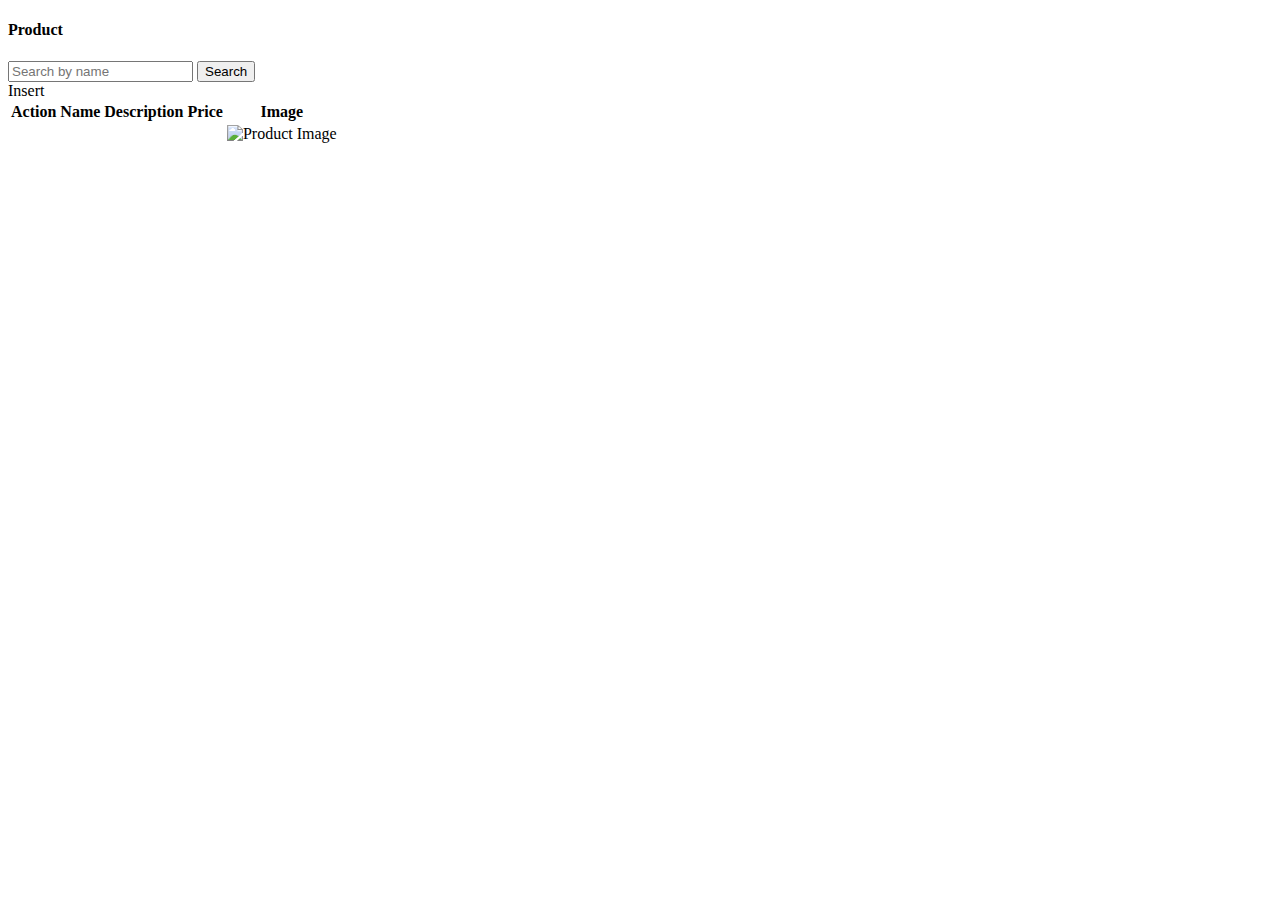
<file: src/main/resources/templates/product/index.html>
<!DOCTYPE html>
<html lang="en" xmlns:th="http://www.thymeleaf.org">
<head th:replace="~{layout :: head}"></head>
<body>
<div class="wrapper">
  <header th:replace="~{layout :: header-layout}"></header>
  <main class="product-index">
    <div>
      <h4>Product</h4>
    </div>
    <form method="get" th:action="@{/product/index}">
      <input type="text" name="productName" placeholder="Search by name" th:value="${productName}">
      <button type="submit" class="green-button">Search</button>
    </form>
      <a th:href="@{/product/productForm}">Insert</a>
    <div class="grid-container">
      <table>
        <thead>
        <tr>
          <th>Action</th>
          <th>Name</th>
          <th>Description</th>
          <th>Price</th>
          <th>Image</th>
        </tr>
        </thead>
        <tbody>
        <tr th:each="row : ${product}" th:object="${row}">
          <td>
<!--            <a class="green-button" th:href="@{/product/productUpdateForm(username=${#authentication.getPrincipal().getUsername()}, id=*{id})}" th:if="*{isDiscontinue == false}">Update</a>-->
<!--            <a class="green-button" th:href="@{/product/delete(id=*{id}, username=${#authentication.getPrincipal().getUsername()})}">Delete</a>-->
<!--            <a href="javascript:;" class="merch-button green-button" th:attr="data-id=*{id}">Detail</a>-->
<!--            <a class="green-button" th:if="*{isDiscontinue == false}" th:href="@{/product/setDiscontinue(id=*{id}, username=${#authentication.getPrincipal().getUsername()})}">Discontinue</a>-->
          </td>
          <td th:text="*{productName}"></td>
          <td th:text="*{productDescription}"></td>
          <td th:text="*{productPrice}"></td>
          <td>
            <img th:src="@{*{productImagePath}}" alt="Product Image" style="width: 100px; height: auto;">
          </td>
        </tr>
        </tbody>
      </table>
    </div>
  </main>
  <footer th:replace="~{layout :: footer-layout}"></footer>
</div>
</body>
</html>
</file>
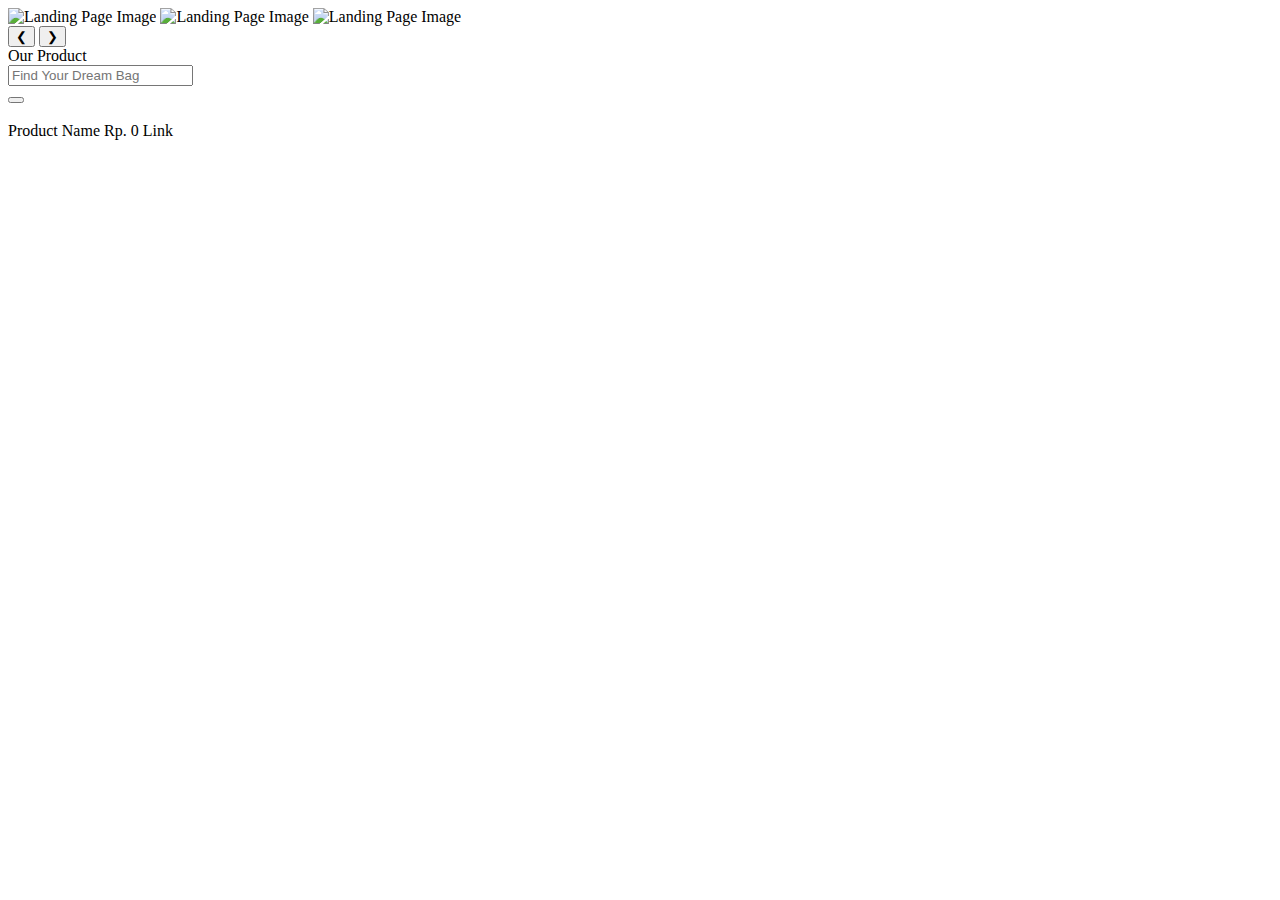
<file: src/main/resources/templates/home.html>
<!DOCTYPE html>
<html lang="en" xmlns:th="http://www.thymeleaf.org">
<head th:replace="~{layout :: head}"></head>
<body>
<div class="wrapper">
    <header th:replace="~{layout :: header-layout}"></header>
    <main>
        <div class="home">
            <div class="slider">
                <img th:src="@{/resources/images/LandingPage1.JPG}" class="active" alt="Landing Page Image">
                <img th:src="@{/resources/images/LandingPage2.JPG}" alt="Landing Page Image">
                <img th:src="@{/resources/images/Logo Katbag.JPG}" alt="Landing Page Image">
            </div>
            <div class="buttons">
                <button onclick="prevSlide()">&#10094;</button>
                <button onclick="nextSlide()">&#10095;</button>
            </div>
        </div>
        <div class="product section">
            <span>
                Our Product
            </span>
            <form class="filter" method="get" th:action="@{/home/index}">
                <div class="info-item">
                    <input type="text" name="productName" placeholder="Find Your Dream Bag" th:value="${productName}">
                </div>
                <div class="button-end">
                    <button type="submit" class="green-button"><i class="fas fa-search"></i></button>
                </div>
            </form>
            <div class="card-container">
                <div th:each="product : ${products}" class="card">
                    <div class="card-image">
                        <img th:src="@{${product.productImagePath}}" th:alt="${product.productName}">
                    </div>
                    <span class="product-title" th:text="${product.productName}">Product Name</span>
                    <span class="product-price" th:text="'Rp. ' + ${#numbers.formatDecimal(product.productPrice, 0, 'POINT', 0, 'COMMA')}">Rp. 0</span>
                    <span class="link">
                        <a th:href="@{'/products/' + ${product.id}}">Link</a>
                    </span>
                </div>
            </div>
        </div>
    </main>
    <footer th:replace="~{layout :: footer-layout}"></footer>
</div>
</body>
<script>

    let currentSlide = 0;
    let slideInterval;

    function showSlide(index) {
        const slides = document.querySelectorAll('.slider img');
        if (index >= slides.length) {
            currentSlide = 0;
        } else if (index < 0) {
            currentSlide = slides.length - 1;
        } else {
            currentSlide = index;
        }
        slides.forEach((slide, i) => {
            slide.classList.remove('active');
            if (i === currentSlide) {
                slide.classList.add('active');
            }
        });
    }

    function nextSlide() {
        showSlide(currentSlide + 1);
    }

    function prevSlide() {
        showSlide(currentSlide - 1);
    }

    function startSlideShow() {
        slideInterval = setInterval(nextSlide, 3000); // Change image every 3 seconds
    }

    function stopSlideShow() {
        clearInterval(slideInterval);
    }

    document.querySelector('.buttons button:first-of-type').addEventListener('click', () => {
        stopSlideShow();
        prevSlide();
        startSlideShow();
    });

    document.querySelector('.buttons button:last-of-type').addEventListener('click', () => {
        stopSlideShow();
        nextSlide();
        startSlideShow();
    });

    startSlideShow();

    // Header scroll effect
    window.addEventListener('scroll', function() {
        const header = document.querySelector('header');
        if (window.scrollY > 50) {
            header.classList.add('scrolled');
        } else {
            header.classList.remove('scrolled');
        }
    });

    // Scroll animation for sections
    const sections = document.querySelectorAll('.section');
    const observerOptions = {
        threshold: 0.5
    };

    const observer = new IntersectionObserver((entries, observer) => {
        entries.forEach(entry => {
            if (entry.isIntersecting) {
                entry.target.classList.add('visible');
            }
        });
    }, observerOptions);

    sections.forEach(section => {
        observer.observe(section);
    });
</script>
</script>
</html>
</file>
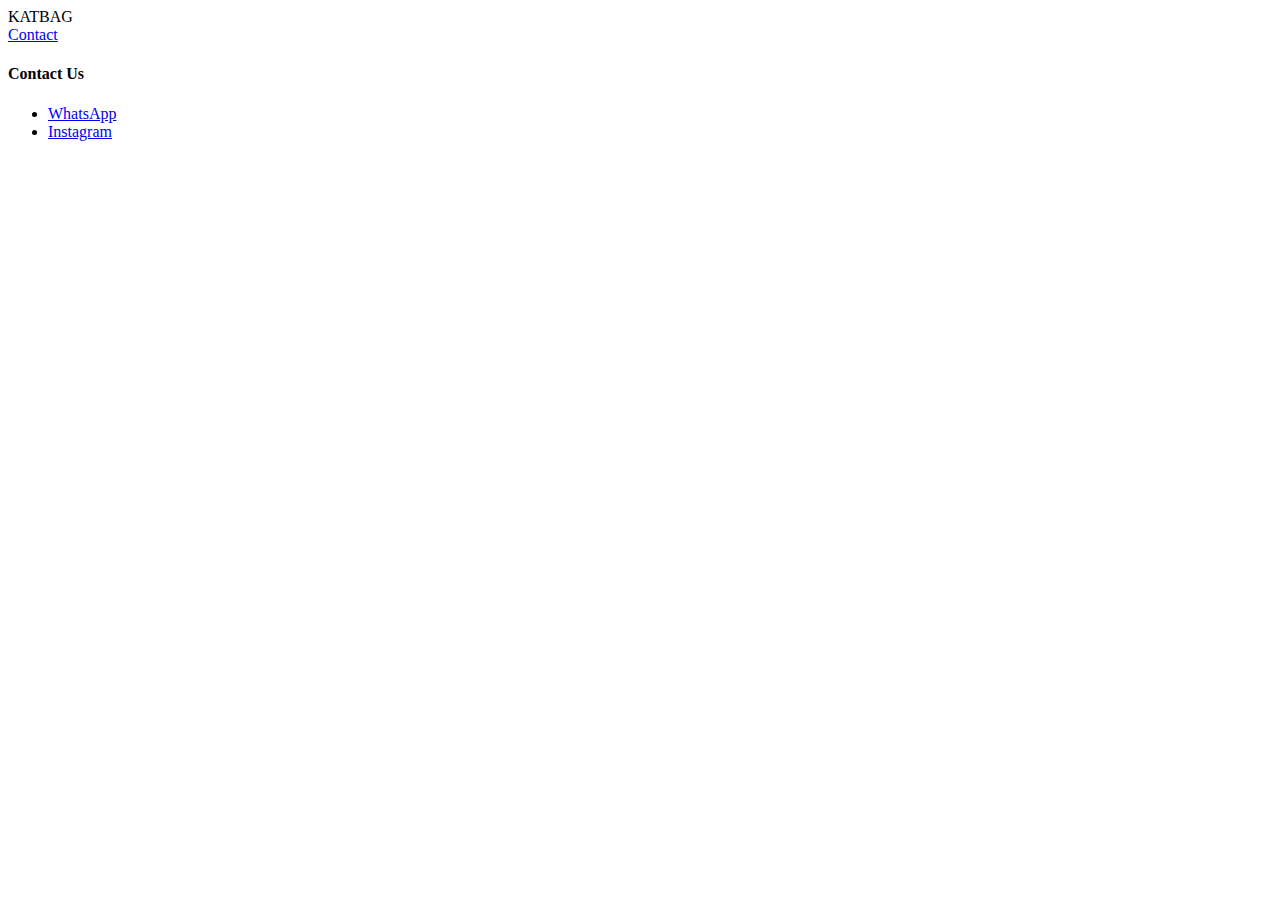
<file: src/main/resources/templates/layout.html>
<!DOCTYPE html>
<html lang="en" xmlns:th="http://www.thymeleaf.org">
<head th:fragment="head">
    <meta charset="UTF-8">
    <meta http-equiv="X-UA-Compatible" content="IE=edge">
    <meta name="viewport" content="width=device-width, initial-scale=1.0">
    <link rel="icon" type="image/icon" th:href="@{/favicon.ico}">
    <link rel="stylesheet" th:href="@{/resources/css/normalize.css}">
    <link rel="stylesheet" th:href="@{/resources/css/site.css}">
    <link rel="stylesheet" th:href="@{/resources/css/font-awesome.css}">
    <script th:src="@{/resources/js/jquery-3.6.0.js}"></script>
    <script th:src="@{/resources/js/site.js}" defer></script>
    <title>KATBAG</title>
</head>
<body>
<div class="wrapper">
    <header th:fragment="header-layout">
        <div class="nav-bar">
            <div class="title">
                <a th:href="@{/}">
                    <span>KATBAG</span>
                </a>
            </div>
            <div class="contact">
                <div class="maps">
                    <a th:href="@{/maps/index}"><i class="fas fa-map-marker-alt"></i></a>
                </div>
                <div class="burger">
                    <a href="javascript:;" class="contact-button">Contact</a>
                </div>
            </div>
        </div>
    </header>
</div>
<footer th:fragment="footer-layout">
    <div class="footer-content">
        <div class="footer-contact">
            <h4>Contact Us</h4>
            <ul>
                <li><a href="https://wa.me/+6287783005612" target="_blank"><i class="fab fa-whatsapp"></i> WhatsApp</a></li>
                <li><a href="https://www.instagram.com/katbagoficial" target="_blank"><i class="fab fa-instagram"></i> Instagram</a></li>
            </ul>
        </div>
    </div>
</footer>
</body>
</html>
</file>
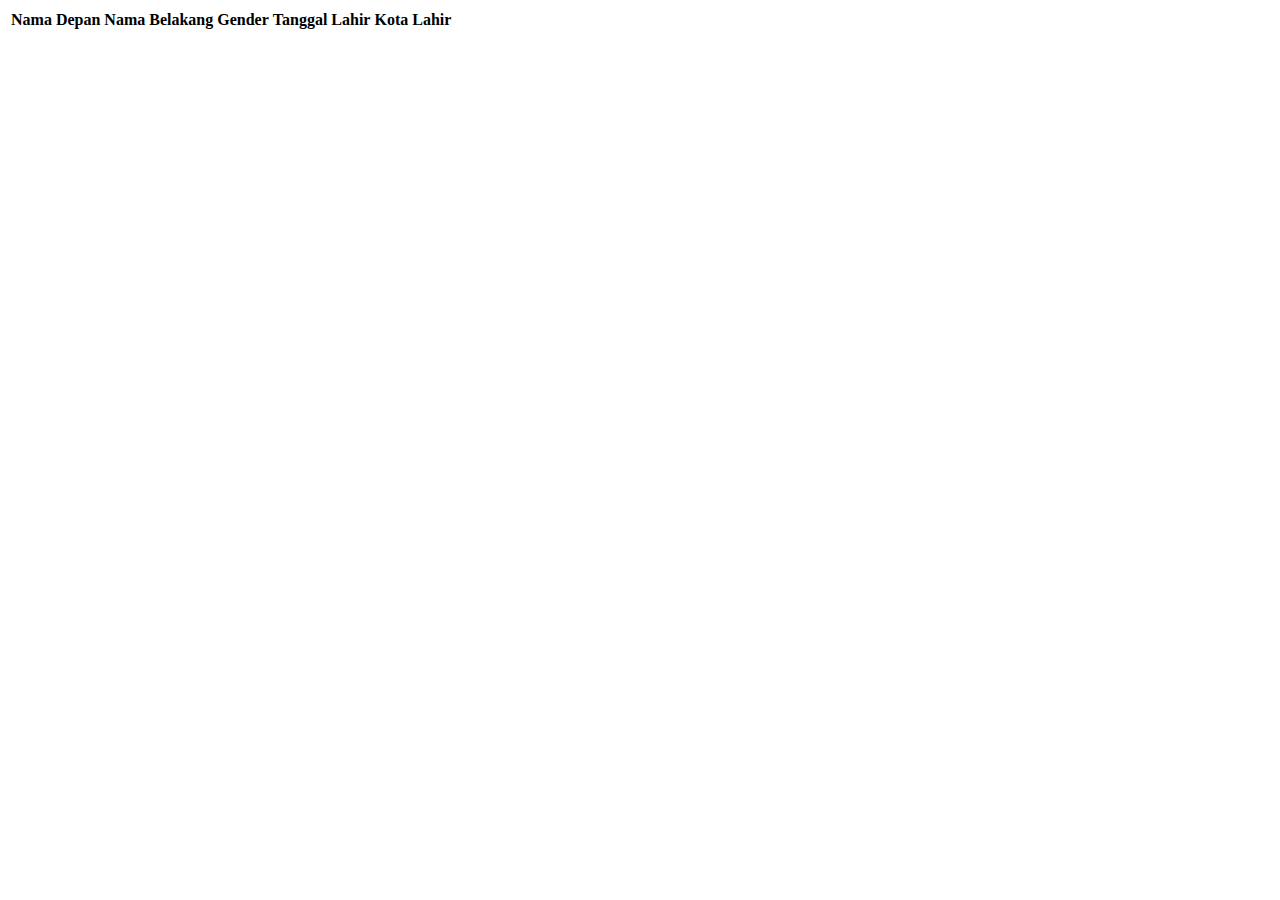
<file: src/main/resources/templates/people.html>
<!DOCTYPE html>
<html lang="en" xmlns:th="http://www.thymeleaf.org">
<head th:replace="~{layout :: head}"></head>
<body>
<div class="wrapper">
    <header th:replace="~{layout :: header-layout}"></header>
    <main>
        <div class="grid-container">
            <table>
                <thead>
                <tr>
                    <th>Nama Depan</th>
                    <th>Nama Belakang</th>
                    <th>Gender</th>
                    <th>Tanggal Lahir</th>
                    <th>Kota Lahir</th>
                </tr>
                </thead>
                <tbody>
                <tr th:each="row : ${grid}" th:object="${row}">
                    <td th:text="*{namaDepan}"></td>
                    <td th:text="*{namaBelakang}"></td>
                    <td th:text="*{gender}"></td>
                    <td th:text="*{tanggalLahir}"></td>
                    <td th:text="*{kotaLahir}"></td>
                </tr>
                </tbody>
            </table>
        </div>
    </main>
</div>
</body>
</html>
</file>
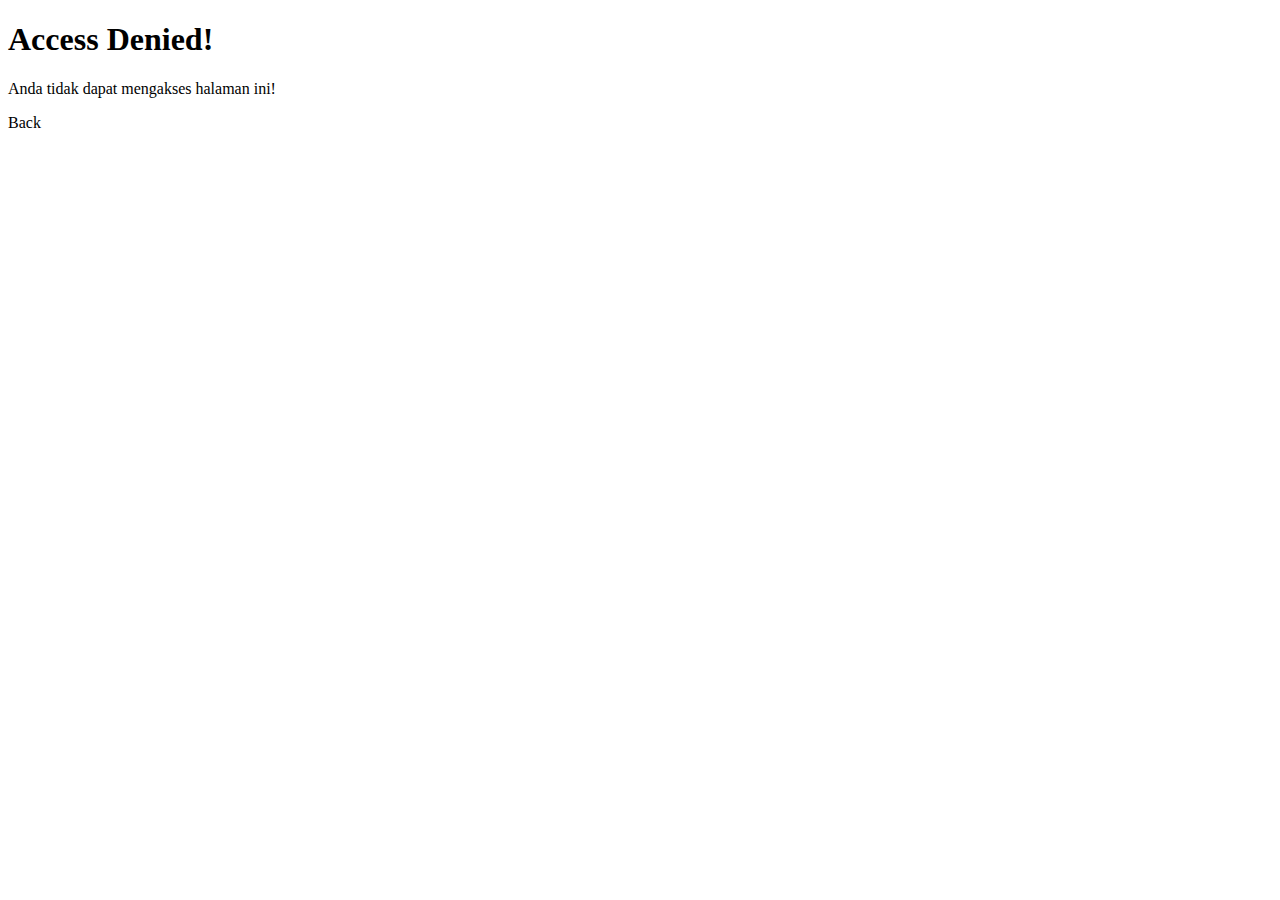
<file: src/main/resources/templates/account/access-denied.html>
<!DOCTYPE html>
<html lang="en" xmlns:th="http://www.thymeleaf.org">
<head th:replace="~{layout :: head}"></head>
<body class="authentication-body">
<div class="authentication-wrapper">
    <main>
        <h1>Access Denied!</h1>
        <p>
            Anda tidak dapat mengakses halaman ini!
        </p>
        <div>
            <a th:href="@{/}">Back</a>
        </div>
    </main>
</div>
</body>
</html>
</file>
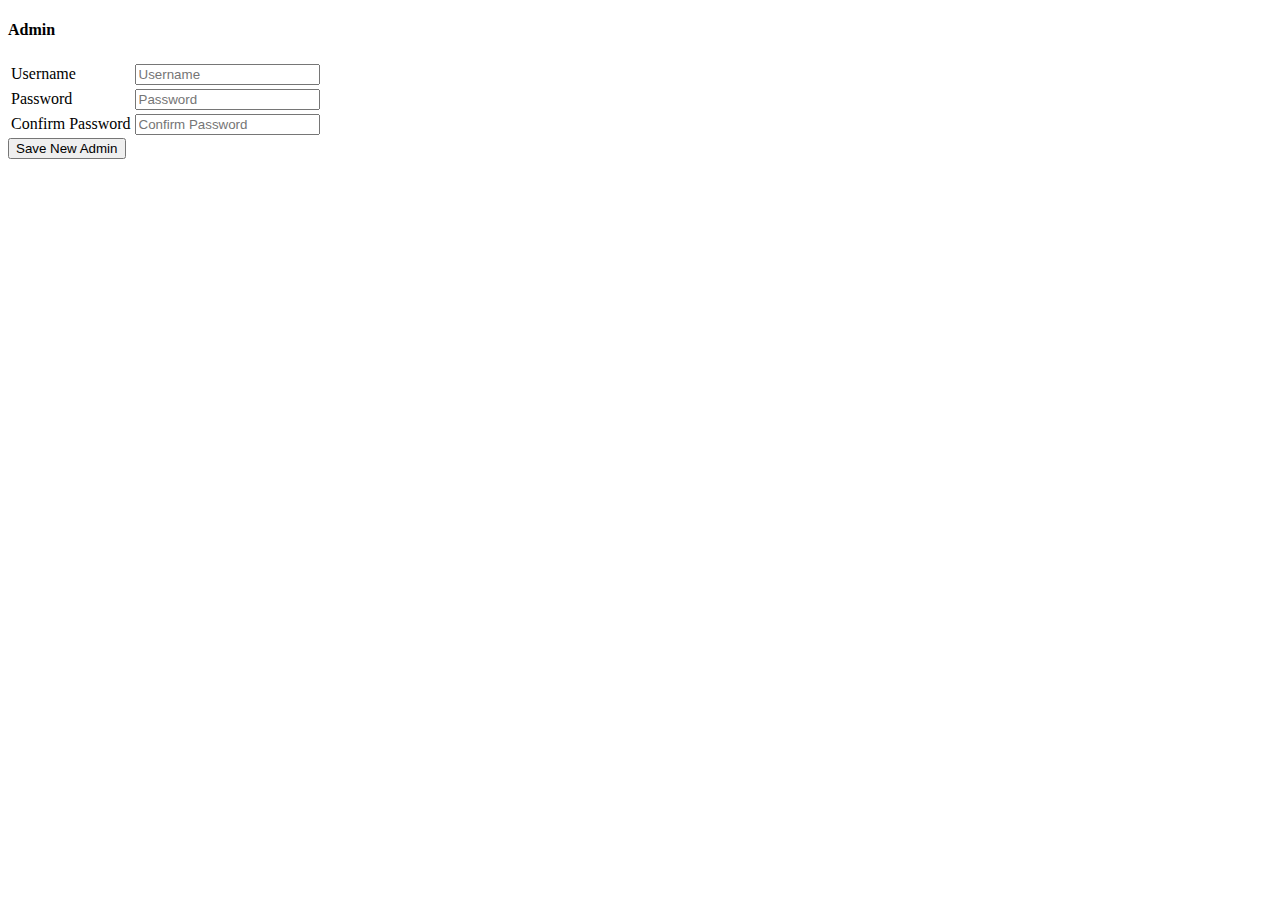
<file: src/main/resources/templates/account/admin-form.html>
<!DOCTYPE html>
<html lang="en" xmlns:th="http://www.thymeleaf.org">
<head th:replace="~{layout :: head}"></head>
<body>
<div class="wrapper">
    <header th:replace="~{layout :: header-layout}"></header>
    <main>
        <div>
            <h4>
                Admin
            </h4>
        </div>
        <form class="upsert-form" method="post" th:action="@{/account/registerAdmin}" th:object="${dto}">
            <div class="field-validation-error" th:errors="${dto}"></div>
            <input type="hidden" th:field="*{role}" value="Admin">
            <table>
                <tbody>
                <tr>
                    <td>
                        <label>Username</label>
                    </td>
                    <td>
                        <input type="text" th:field="*{username}" placeholder="Username">
                        <div th:errors="*{username}" class="field-validation-error"></div>
                    </td>
                </tr>
                <tr>
                    <td>
                        <label>Password</label>
                    </td>
                    <td>
                        <input type="password" th:field="*{password}" placeholder="Password">
                        <div class="field-validation-error" th:errors="*{password}"></div>
                    </td>
                </tr>
                <tr>
                    <td>
                        <label>Confirm Password</label>
                    </td>
                    <td>
                        <input type="password" th:field="*{confirmPassword}" placeholder="Confirm Password">
                        <div class="field-validation-error" th:errors="*{confirmPassword}"></div>
                    </td>
                </tr>
                </tbody>
            </table>
            <button type="submit" class="green-button">Save New Admin</button>
        </form>
    </main>
</div>

</body>
</html>
</file>
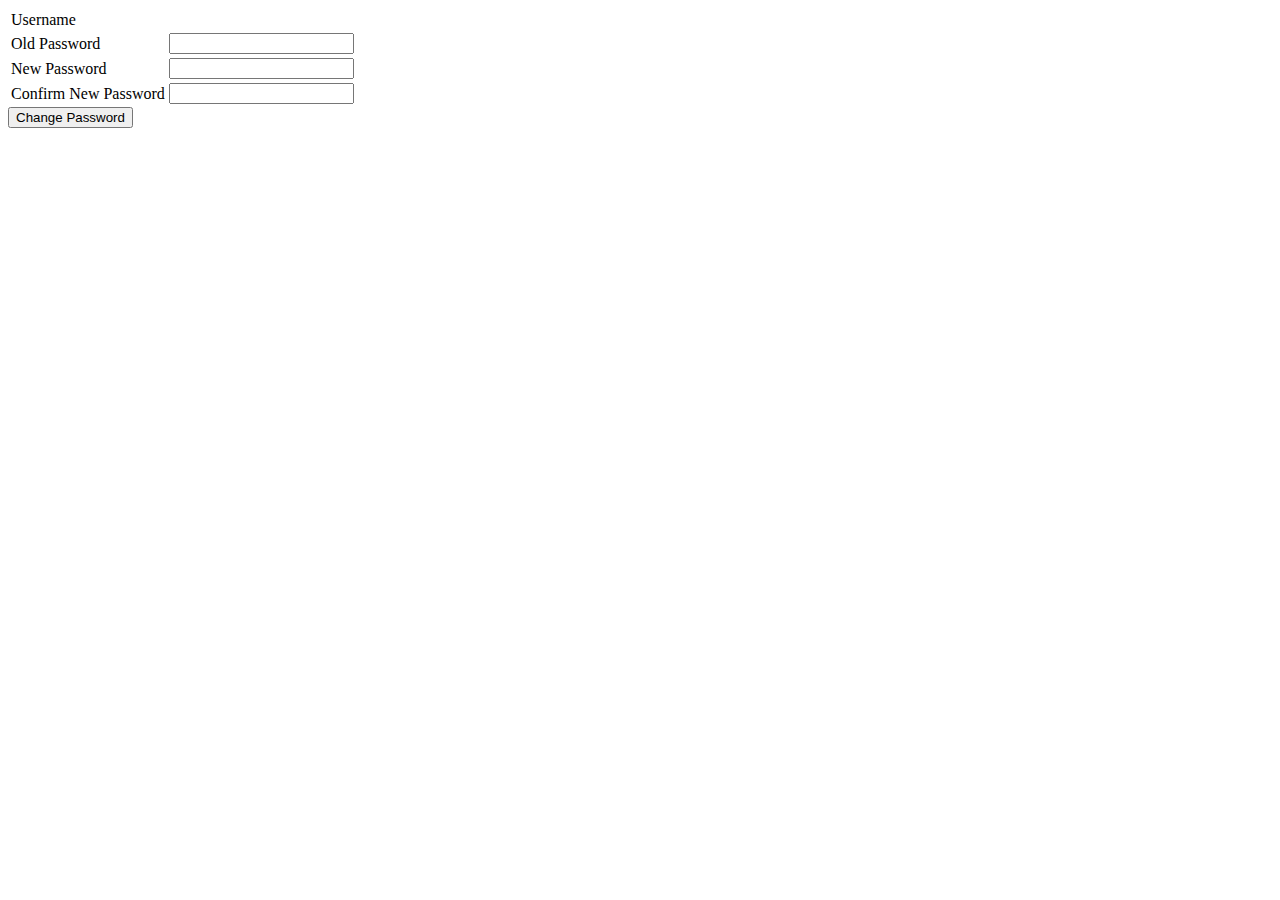
<file: src/main/resources/templates/account/change-password.html>
<!DOCTYPE html>
<html lang="en" xmlns:th="http://www.thymeleaf.org">
<head th:replace="~{layout :: head}"></head>
<body class="main-body">

<th:block th:replace="~{layout :: template('Change Password')}"></th:block>

<main>
    <form class="upsert-form" method="post" th:action="@{/account/changePassword}" th:object="${dto}">
        <input type="hidden" th:field="*{username}">
        <table>
            <tbody>
            <tr>
                <td>
                    <label>Username</label>
                </td>
                <td>
                    <span th:text="*{username}"></span>
                </td>
            </tr>
            <tr>
                <td>
                    <label>Old Password</label>
                </td>
                <td>
                    <input type="password" th:field="*{oldPassword}">
                    <div class="field-validation-error" th:errors="*{oldPassword}"></div>
                </td>
            </tr>
            <tr>
                <td>
                    <label>New Password</label>
                </td>
                <td>
                    <input type="password" th:field="*{password}">
                    <div class="field-validation-error" th:errors="*{password}"></div>
                    <div class="field-validation-error" th:errors="${dto}"></div>
                </td>
            </tr>
            <tr>
                <td>
                    <label>Confirm New Password</label>
                </td>
                <td>
                    <input type="password" th:field="*{confirmPassword}">
                    <div class="field-validation-error" th:errors="*{confirmPassword}"></div>
                </td>
            </tr>
            </tbody>
        </table>
        <button type="submit" class="blue-button">Change Password</button>
    </form>
</main>
</body>
</html>
</file>
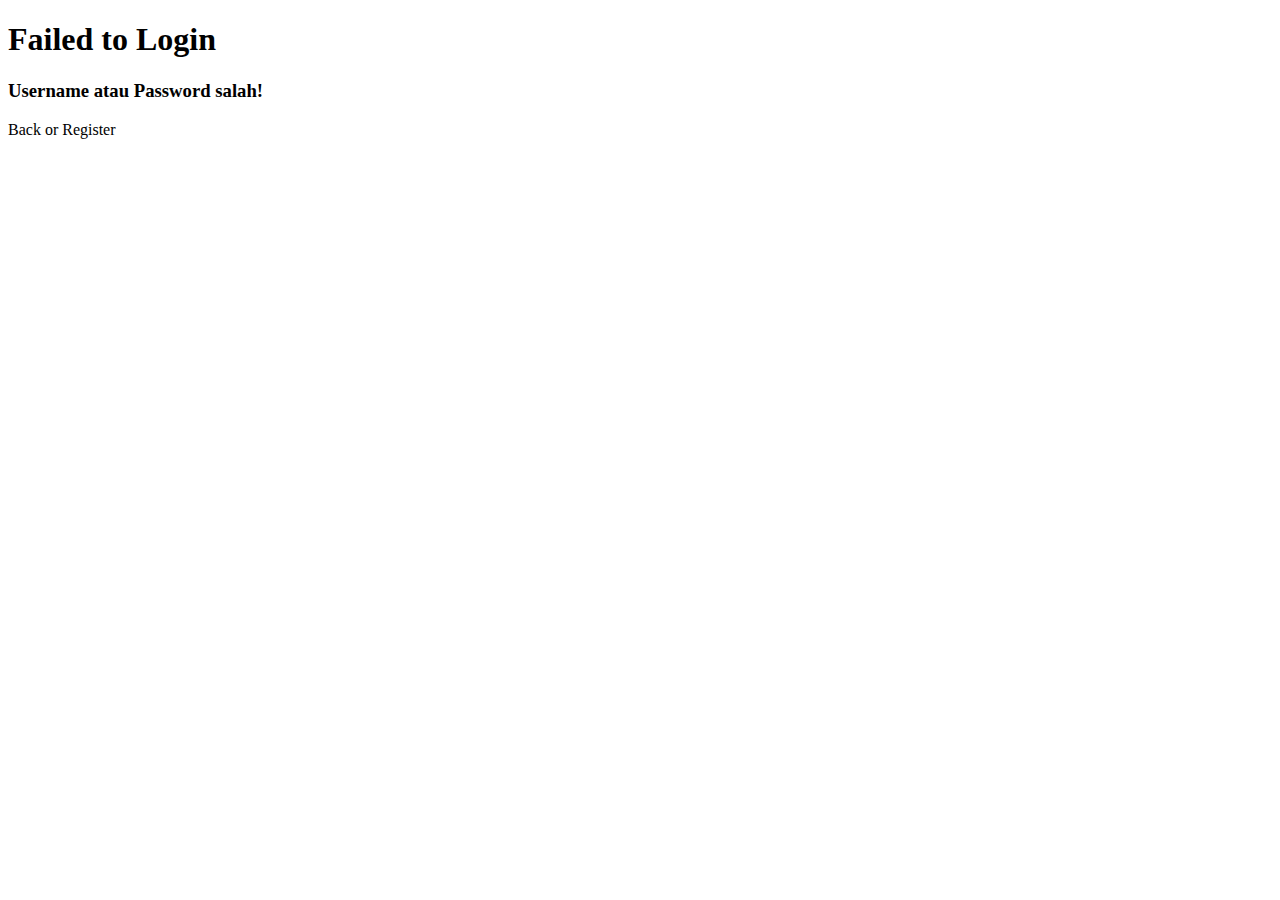
<file: src/main/resources/templates/account/login-failed.html>
<!DOCTYPE html>
<html lang="en" xmlns:th="http://www.thymeleaf.org">
<head th:replace="~{layout :: head}"></head>
<body class="authentication-body">
<div class="authentication-wrapper">
    <main>
        <h1>Failed to Login</h1>
        <h3>Username atau Password salah!</h3>
        <div>
            <a th:href="@{/account/loginForm}">Back</a>
            <span>or</span>
            <a th:href="@{/account/registerForm}">Register</a>
        </div>
    </main>
</div>
</body>
</html>
</file>
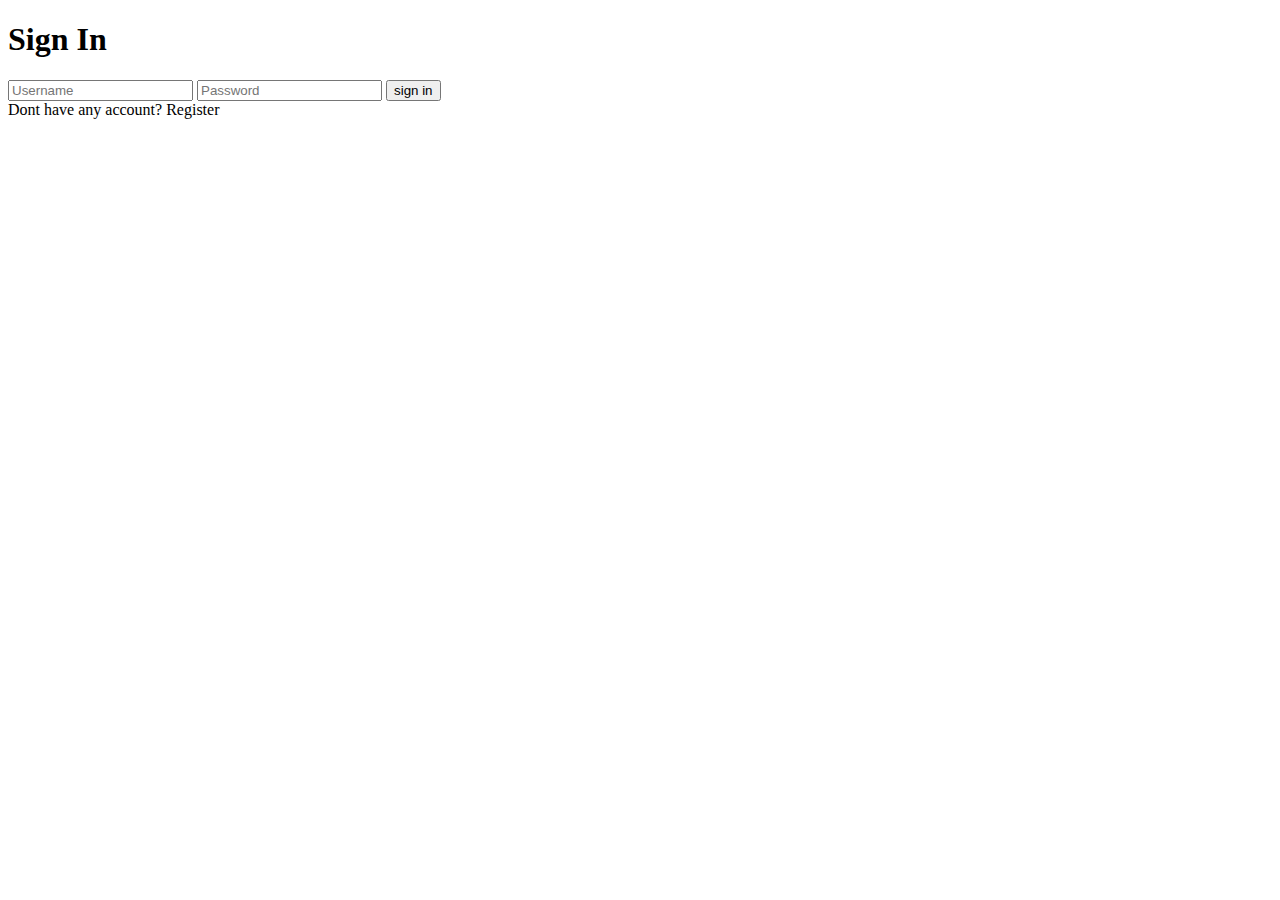
<file: src/main/resources/templates/account/login-form.html>
<!DOCTYPE html>
<html lang="en" xmlns:th="http://www.thymeleaf.org">
<head th:replace="~{layout :: head}"></head>
<body class="authentication-body">
<div class="authentication-wrapper">
    <main>
        <h1>Sign In</h1>
        <form method="post" th:action="@{/login}">
            <input type="text" name="username" placeholder="Username">
            <input type="password" name="password" placeholder="Password">
            <button type="submit">sign in</button>
        </form>
        <div class="link-container">
            <span>Dont have any account?</span>
            <span></span>
            <a th:href="@{/account/registerForm}">Register</a>
        </div>
    </main>
</div>
</body>
</html>
</file>
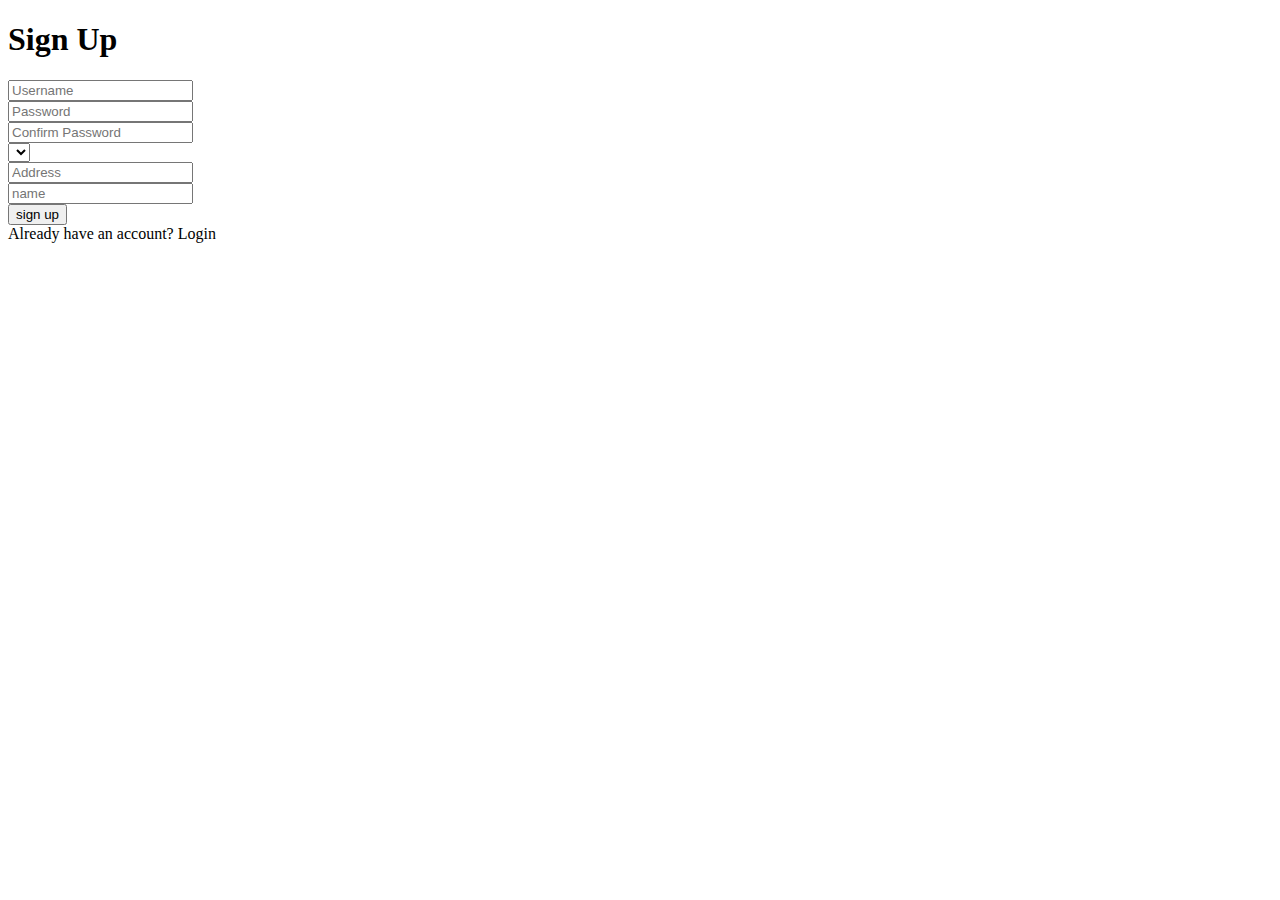
<file: src/main/resources/templates/account/register-form.html>
<!DOCTYPE html>
<html lang="en" xmlns:th="http://www.thymeleaf.org">
<head th:replace="~{layout :: head}"></head>
<body class="authentication-body">
<div class="authentication-wrapper">
    <main>
        <h1>Sign Up</h1>
        <form method="post" th:action="@{/account/register}" th:object="${dto}">
            <div class="field-validation-error" th:errors="${dto}"></div>

            <input type="text" th:field="*{username}" placeholder="Username">
            <div class="field-validation-error" th:errors="*{username}"></div>

            <input type="password" th:field="*{password}" placeholder="Password">
            <div class="field-validation-error" th:errors="*{password}"></div>

            <input type="password" th:field="*{confirmPassword}" placeholder="Confirm Password">
            <div class="field-validation-error" th:errors="*{confirmPassword}"></div>

            <select th:field="*{role}">
                <option th:each="option : ${roleDropdown}" th:value="${option.value}" th:text="${option.textContent}"></option>
            </select>
            <div class="field-validation-error" th:errors="*{role}"></div>

            <input type="text" th:field="*{address}" placeholder="Address">
            <div class="field-validation-error" th:errors="*{address}"></div>

            <input type="text" th:field="*{name}" placeholder="name">
            <div class="field-validation-error" th:errors="*{name}"></div>

            <button type="submit">sign up</button>
        </form>
        <div class="link-container">
            <span>Already have an account?</span>
            <a th:href="@{/account/loginForm}">Login</a>
        </div>
    </main>
</div>
</body>
</html>
</file>
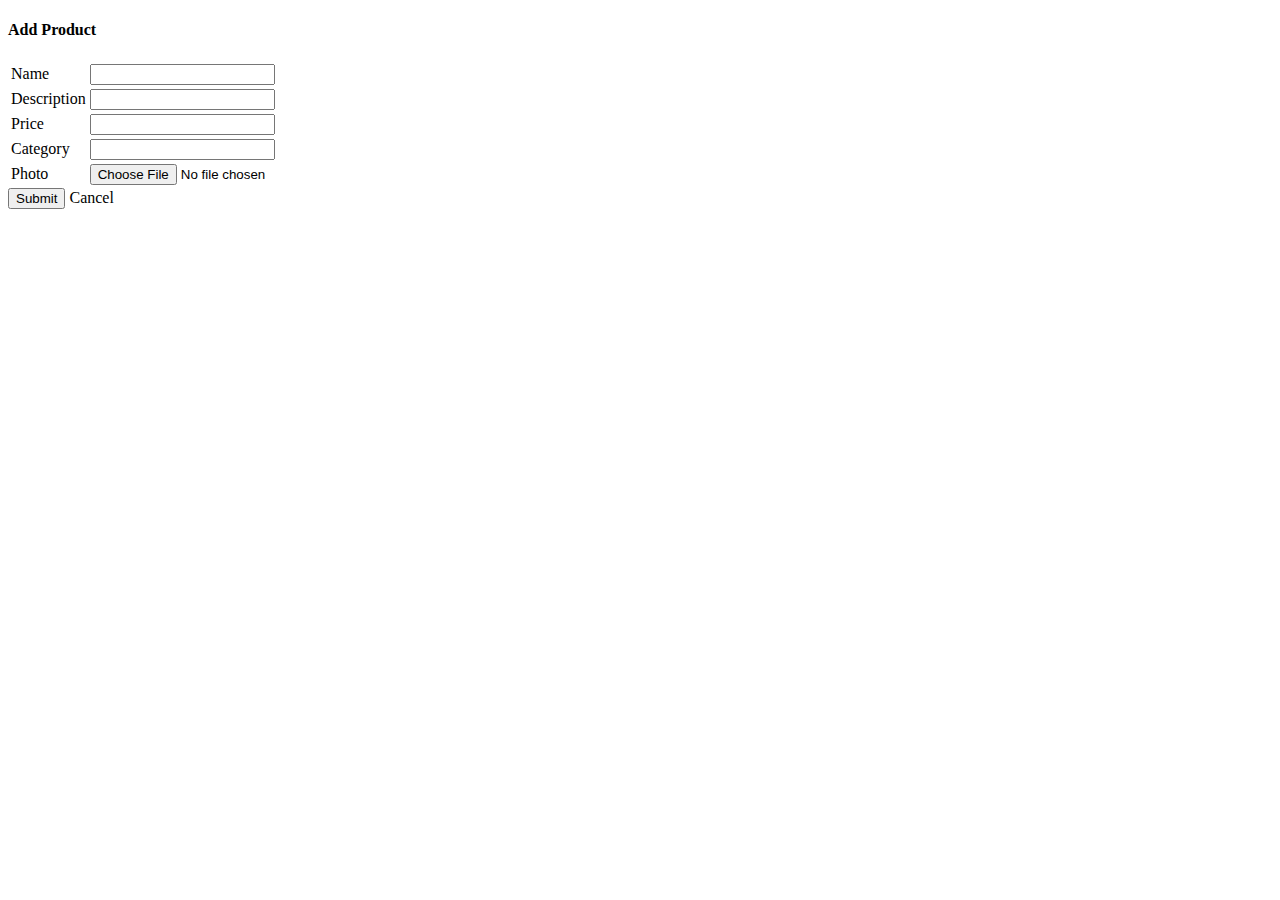
<file: src/main/resources/templates/product/UpsertForm.html>
<!DOCTYPE html>
<html lang="en" xmlns:th="http://www.thymeleaf.org">
<head th:replace="~{layout :: head}"></head>
<body>
<div class="wrapper">
    <header th:replace="~{layout :: header-layout}"></header>
    <main>
        <div>
            <h4>Add Product</h4>
        </div>
        <form class="upsert-form" method="post" th:action="@{/product/upsert}" th:object="${dto}" enctype="multipart/form-data">
            <input type="hidden" th:field="*{id}">
            <table>
                <tbody>
                <tr>
                    <td><label for="productName">Name</label></td>
                    <td>
                        <input type="text" th:field="*{productName}" id="productName">
                        <div th:if="${#fields.hasErrors('productName')}" th:errors="*{productName}" class="field-validation-error"></div>
                    </td>
                </tr>
                <tr>
                    <td><label for="productDescription">Description</label></td>
                    <td>
                        <input type="text" th:field="*{productDescription}" id="productDescription">
                        <div th:if="${#fields.hasErrors('productDescription')}" th:errors="*{productDescription}" class="field-validation-error"></div>
                    </td>
                </tr>
                <tr>
                    <td><label for="productPrice">Price</label></td>
                    <td>
                        <input type="text" th:field="*{productPrice}" id="productPrice">
                        <div th:if="${#fields.hasErrors('productPrice')}" th:errors="*{productPrice}" class="field-validation-error"></div>
                    </td>
                </tr>
                <tr>
                    <td><label for="categoryId">Category</label></td>
                    <td>
                        <input type="text" th:field="*{categoryId}" id="categoryId">
                        <div th:if="${#fields.hasErrors('categoryId')}" th:errors="*{categoryId}" class="field-validation-error"></div>
                    </td>
                </tr>
                <tr>
                    <td><label for="productImageFile">Photo</label></td>
                    <td>
                        <input type="file" th:field="*{productImageFile}" id="productImageFile">
                        <div th:if="${#fields.hasErrors('productImageFile')}" th:errors="*{productImageFile}" class="field-validation-error"></div>
                    </td>
                </tr>
                </tbody>
            </table>
            <button type="submit" class="green-button">Submit</button>
            <a class="green-button" th:href="@{/product/index}">Cancel</a>
        </form>
    </main>
</div>
</body>
</html>
</file>
